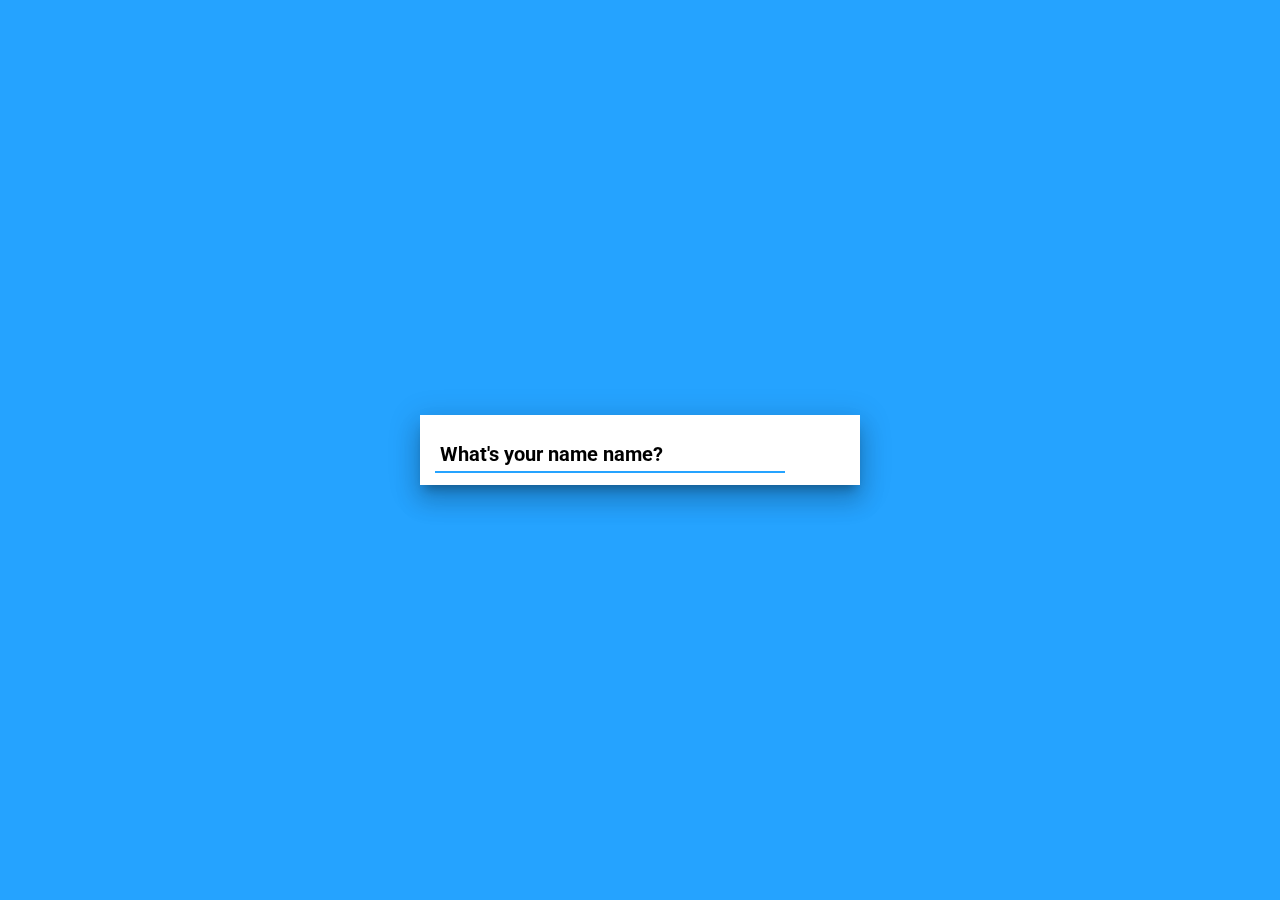
<file: register/index.html>
<!DOCTYPE html>
<html lang="en" >

<head>
  <meta charset="UTF-8">
  <title>register form</title>
  
  
  <link rel='stylesheet' href='https://code.ionicframework.com/ionicons/2.0.1/css/ionicons.min.css'>
<link rel='stylesheet' href='https://fonts.googleapis.com/css?family=Roboto:400,700'>

      <link rel="stylesheet" href="css/style.css">

  
</head>

<body>

  <div id="progress"></div>

<div class="center">
  <div id="register">

    <i id="progressButton" class="ion-android-arrow-forward next"></i>

    <div id="inputContainer">
      <input id="inputField" required autofocus />
      <label id="inputLabel"></label>
      <div id="inputProgress"></div>
    </div>

  </div>
</div>
  
  

    <script  src="js/index.js"></script>




</body>

</html>
</file>
<file: register/css/style.css>
body {
  margin: 0;
  background: #25A3FF;
  font-family: 'Roboto', sans-serif;
}

h1 {
  position: relative;
  color: #fff;
  opacity: 0;
  transition: .8s ease-in-out;
}

#progress {
  position: absolute;
  background: #0069ec;
  height: 100vh;
  width: 0;
  transition: width 0.2s ease-in-out;
}

.center {
  height: 100vh;
  display: flex;
  justify-content: center;
  align-items: center;
}

/******
  Form
 ******/

#register {
  background: #fff;
  position: relative;
  width: 410px;
  padding: 2px 15px 20px 15px;
  box-shadow: 0 16px 24px 2px rgba(0,0,0,0.14), 0 6px 30px 5px rgba(0,0,0,0.12), 0 8px 10px -5px rgba(0,0,0,0.3);
  transition: transform .1s ease-in-out;
}

#register.close {
  width: 0;
  padding: 0;
  overflow: hidden;
  transition: .8s ease-in-out;
  box-shadow: 0 16px 24px 2px rgba(0,0,0,0);
}

.next {
  position: absolute;
  right: 20px;
  bottom: 10px;
  font-size: 40px;
  color: #25a3ff;
  float: right;
  cursor: pointer;
}
.next:hover {color: #333}
.wrong .next {color: #ff2d26}
.close .next {color: #fff}

#inputContainer {
  position: relative;
  opacity: 0;
  width: 350px;
  margin-top: 25px;
  transition: opacity .3s ease-in-out;
}

#inputContainer input {
  width: 100%;
  padding: 0 5px;
  border: none;
  font-size: 20px;
  font-weight: bold;
  outline: 0;
  background: transparent;
  box-shadow:none;
}

#inputLabel {
  position: absolute;
  pointer-events: none;
  top: 0;
  left: 0;
  font-size: 20px;
  font-weight: bold;
  padding: 0 5px;
  transition: .2s ease-in-out;
}

#inputContainer input:valid + #inputLabel {
  top: -15px;
  font-size: 11px;
  font-weight: normal;
  color: #9e9e9e;
}

#inputProgress {
  position: absolute;
  border-bottom: 2px solid #25a3ff;
  padding: 3px 0;
  width: 0;
  transition: width .6s ease-in-out;
}

.wrong #inputProgress {
  border-color: #ff2d26;
}
</file>
